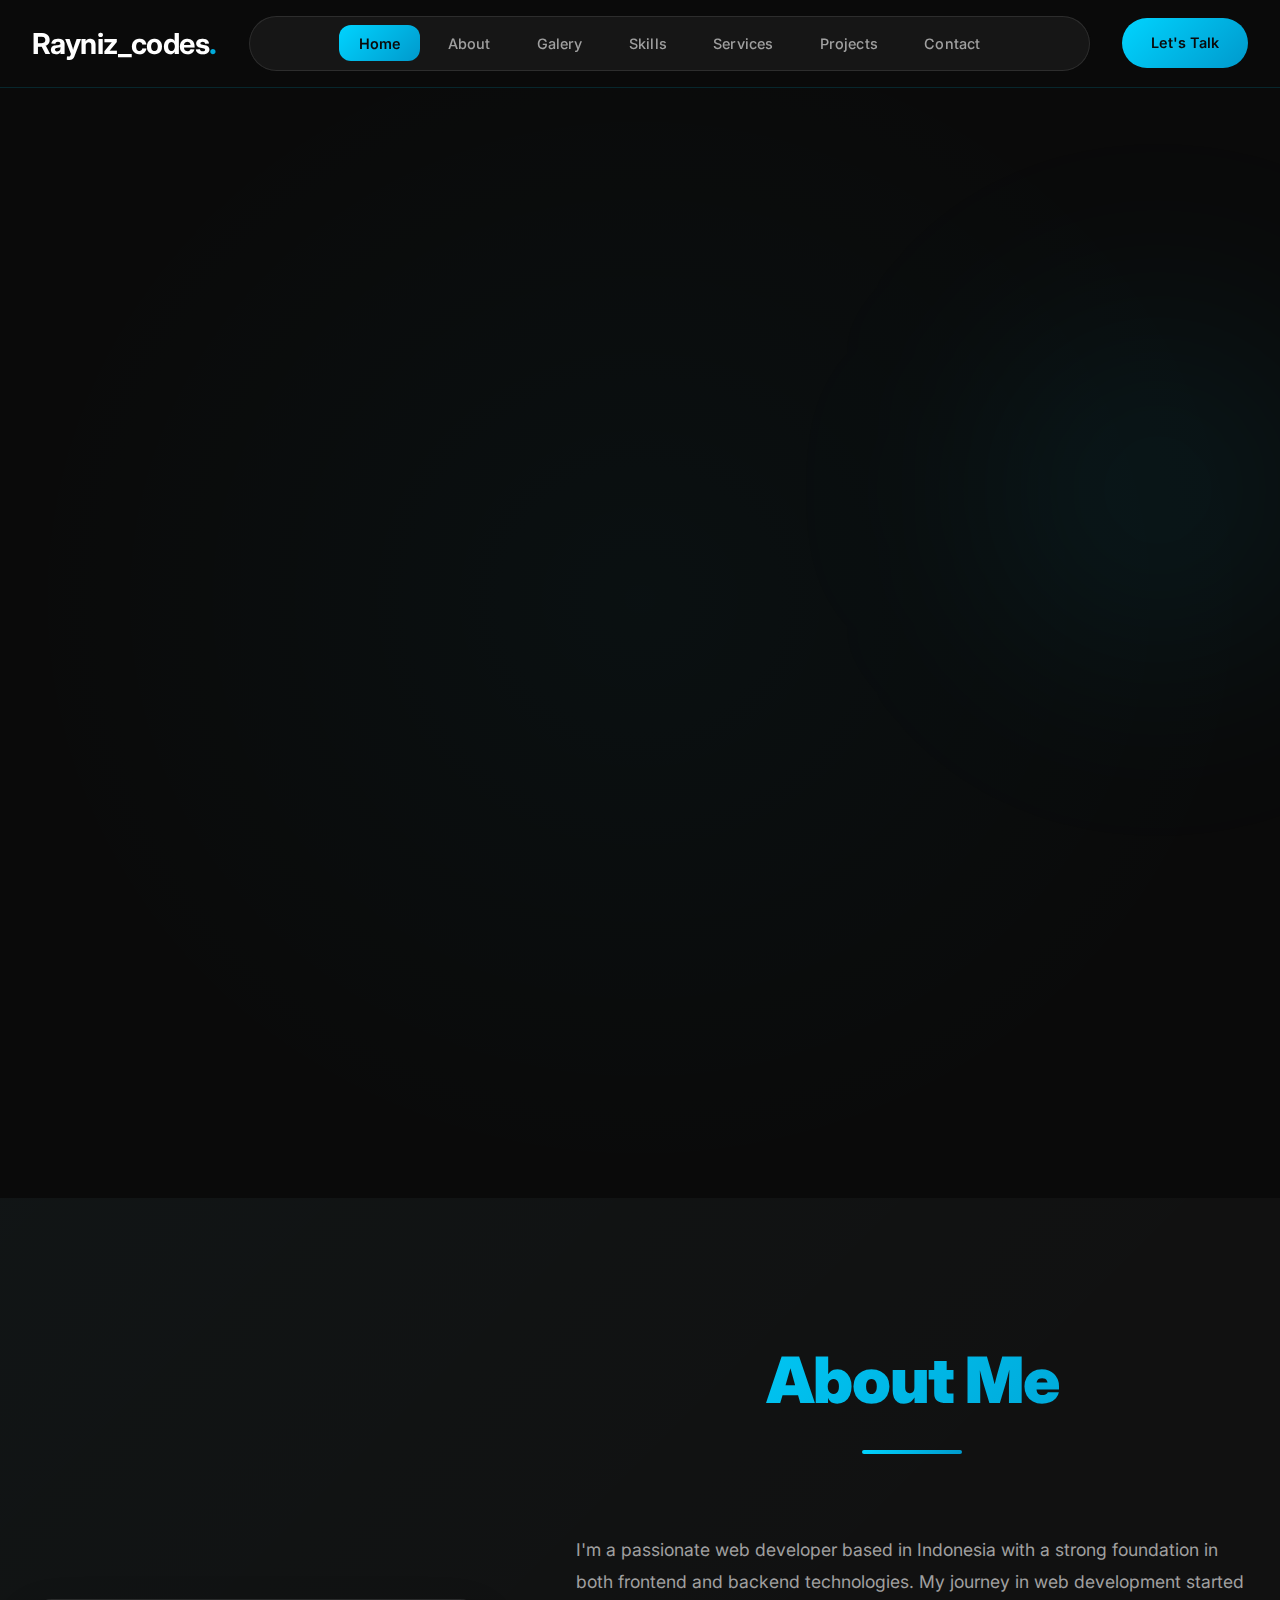
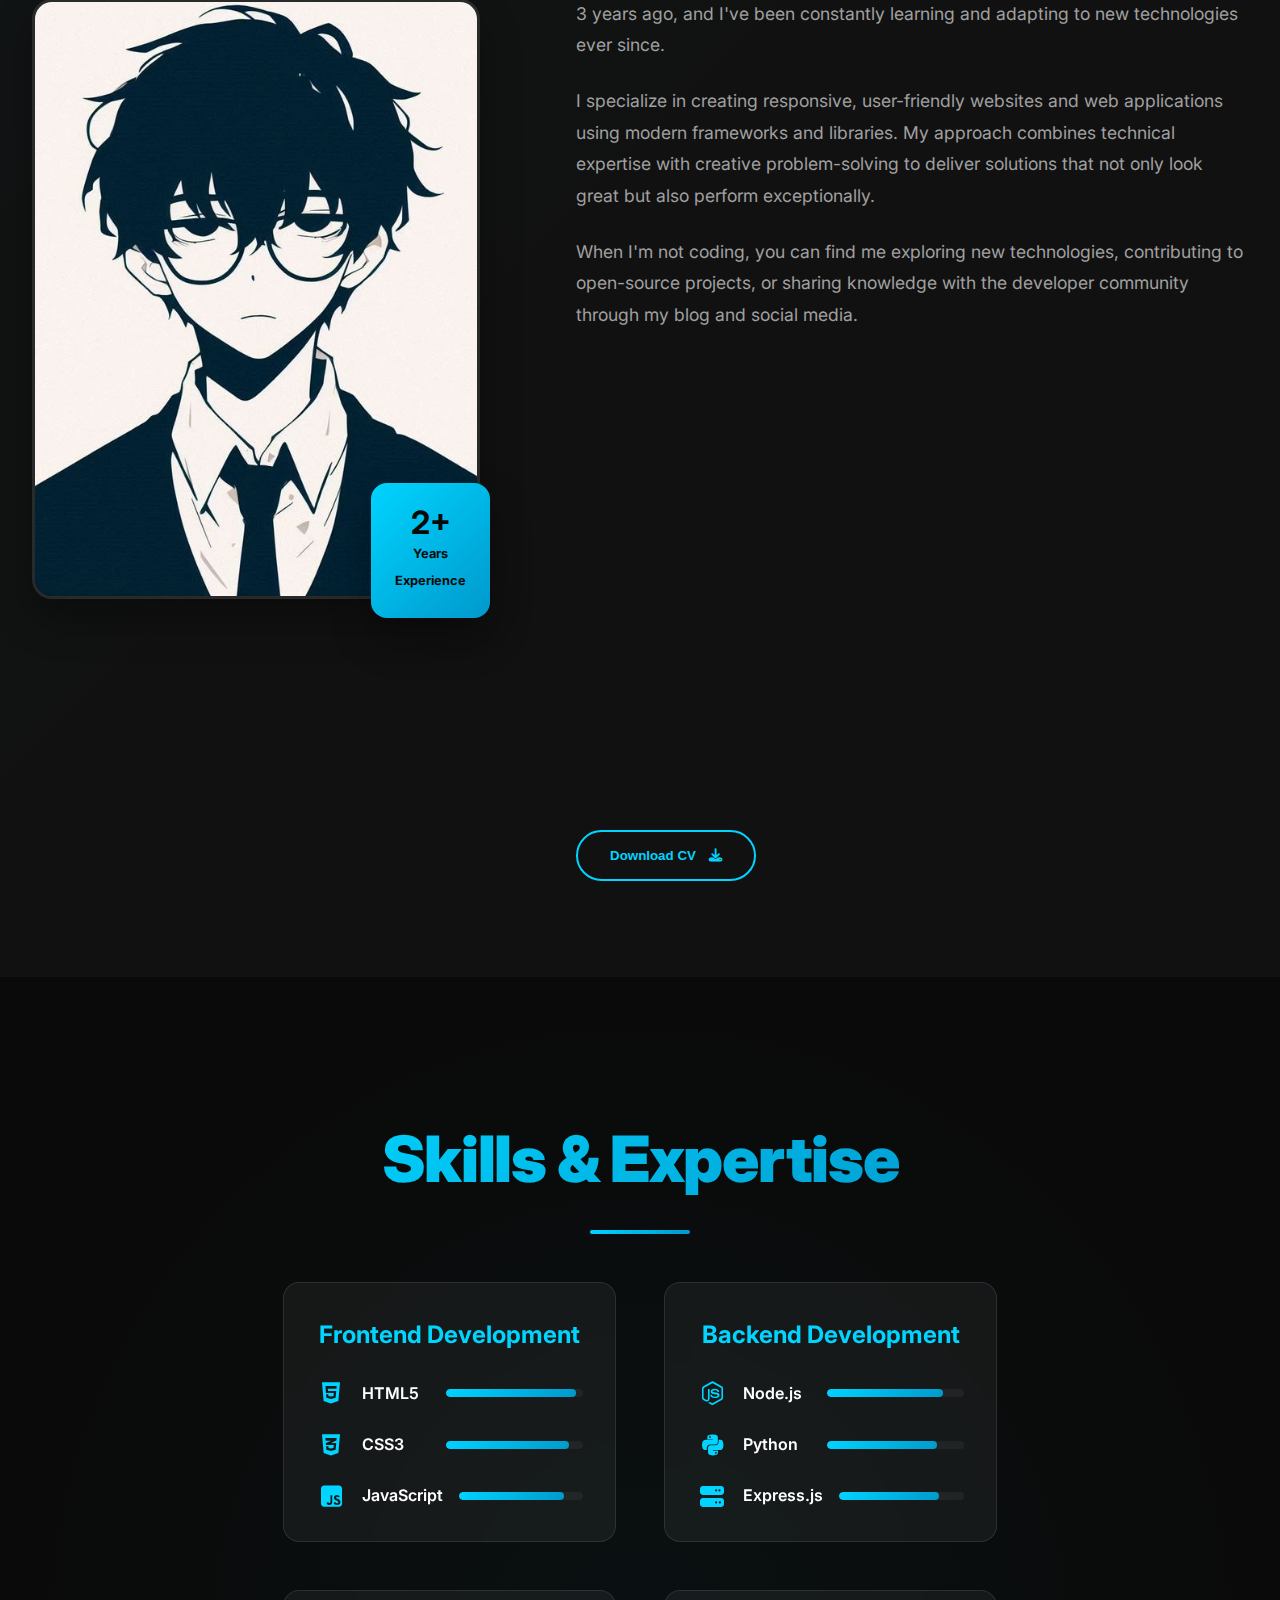
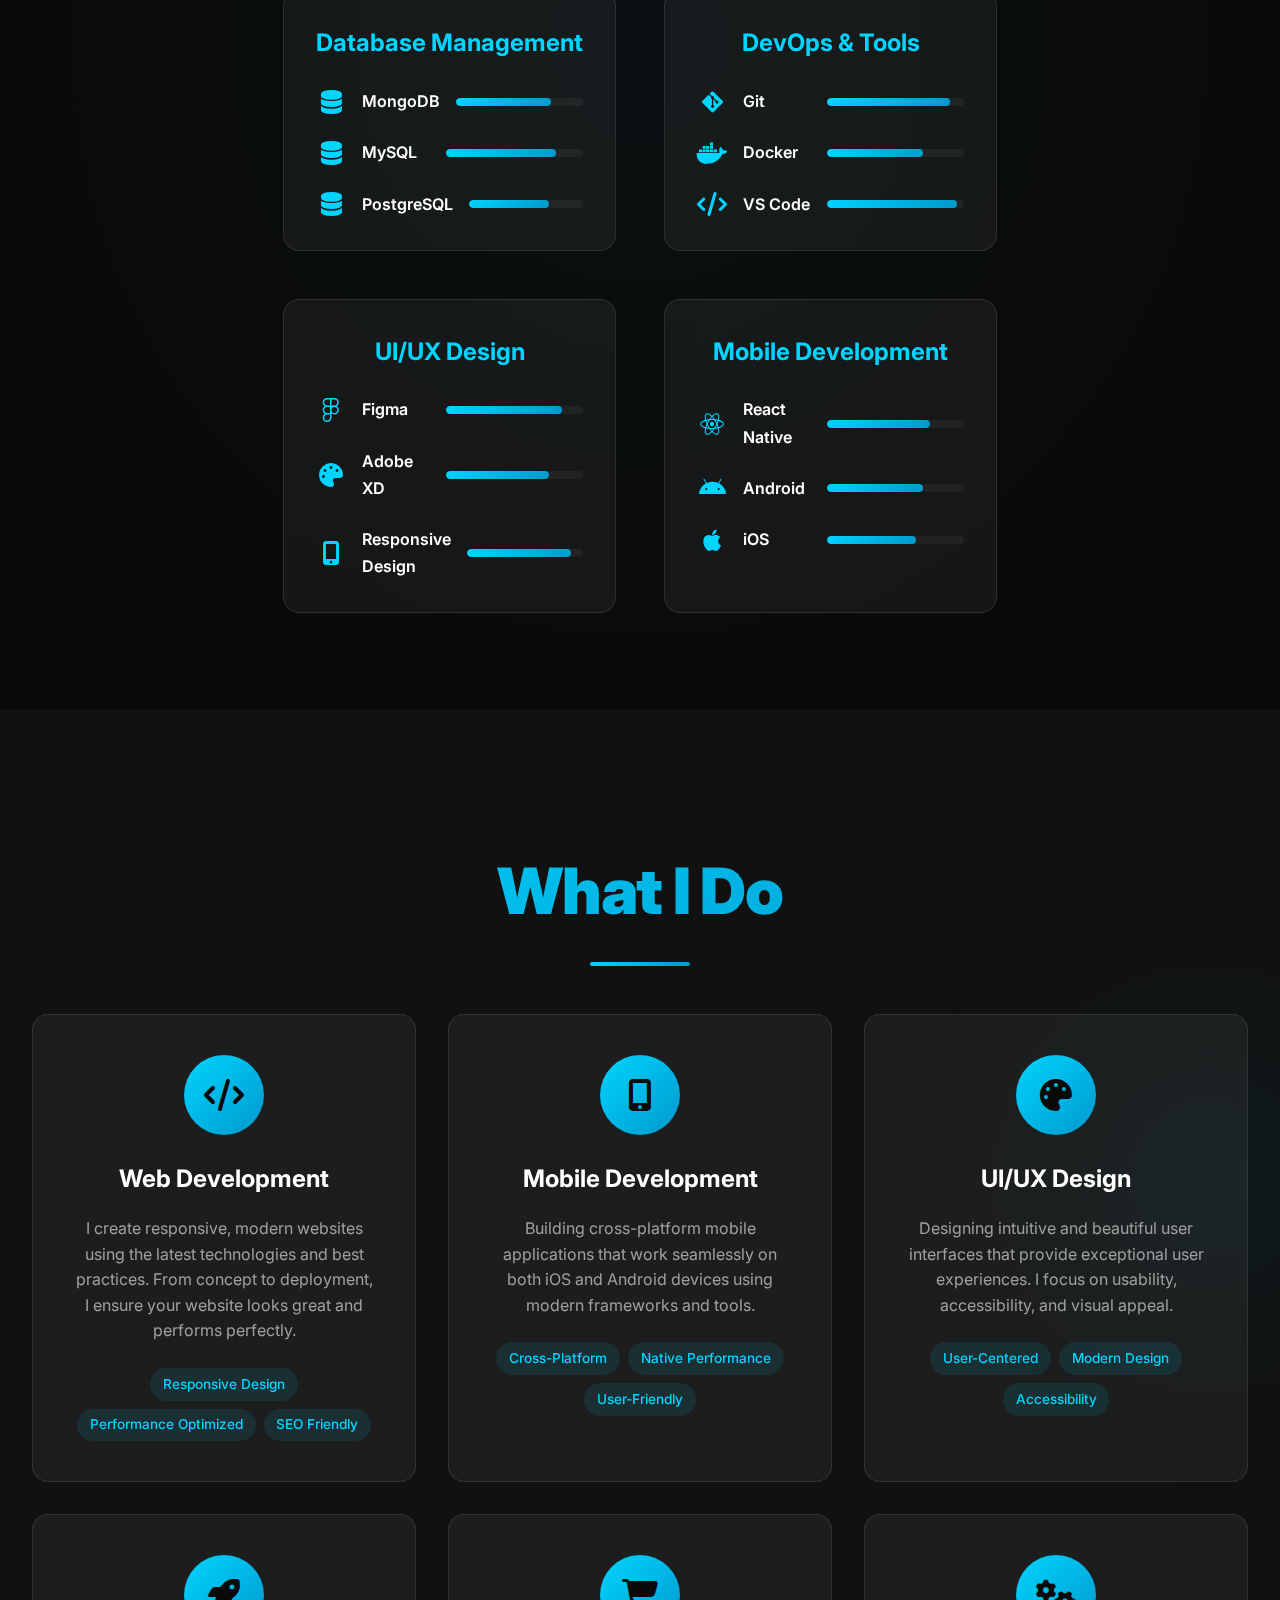
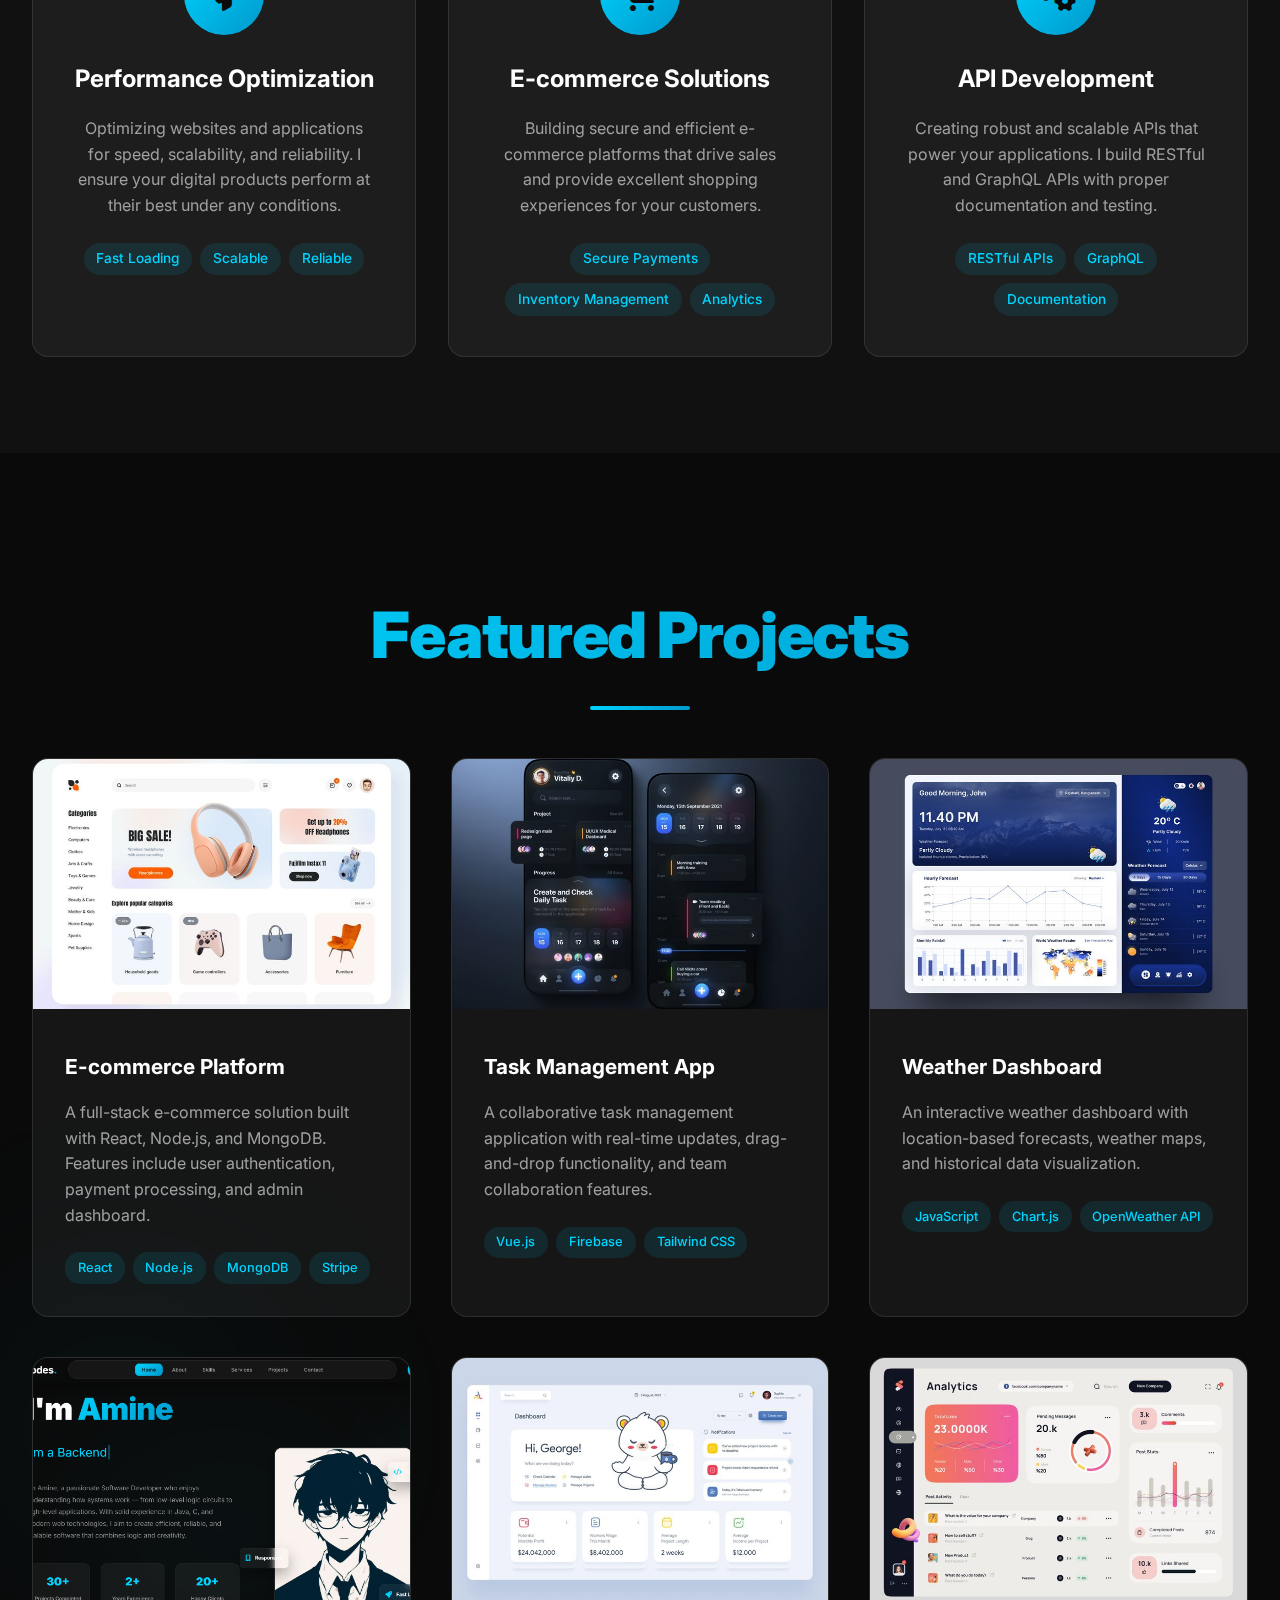
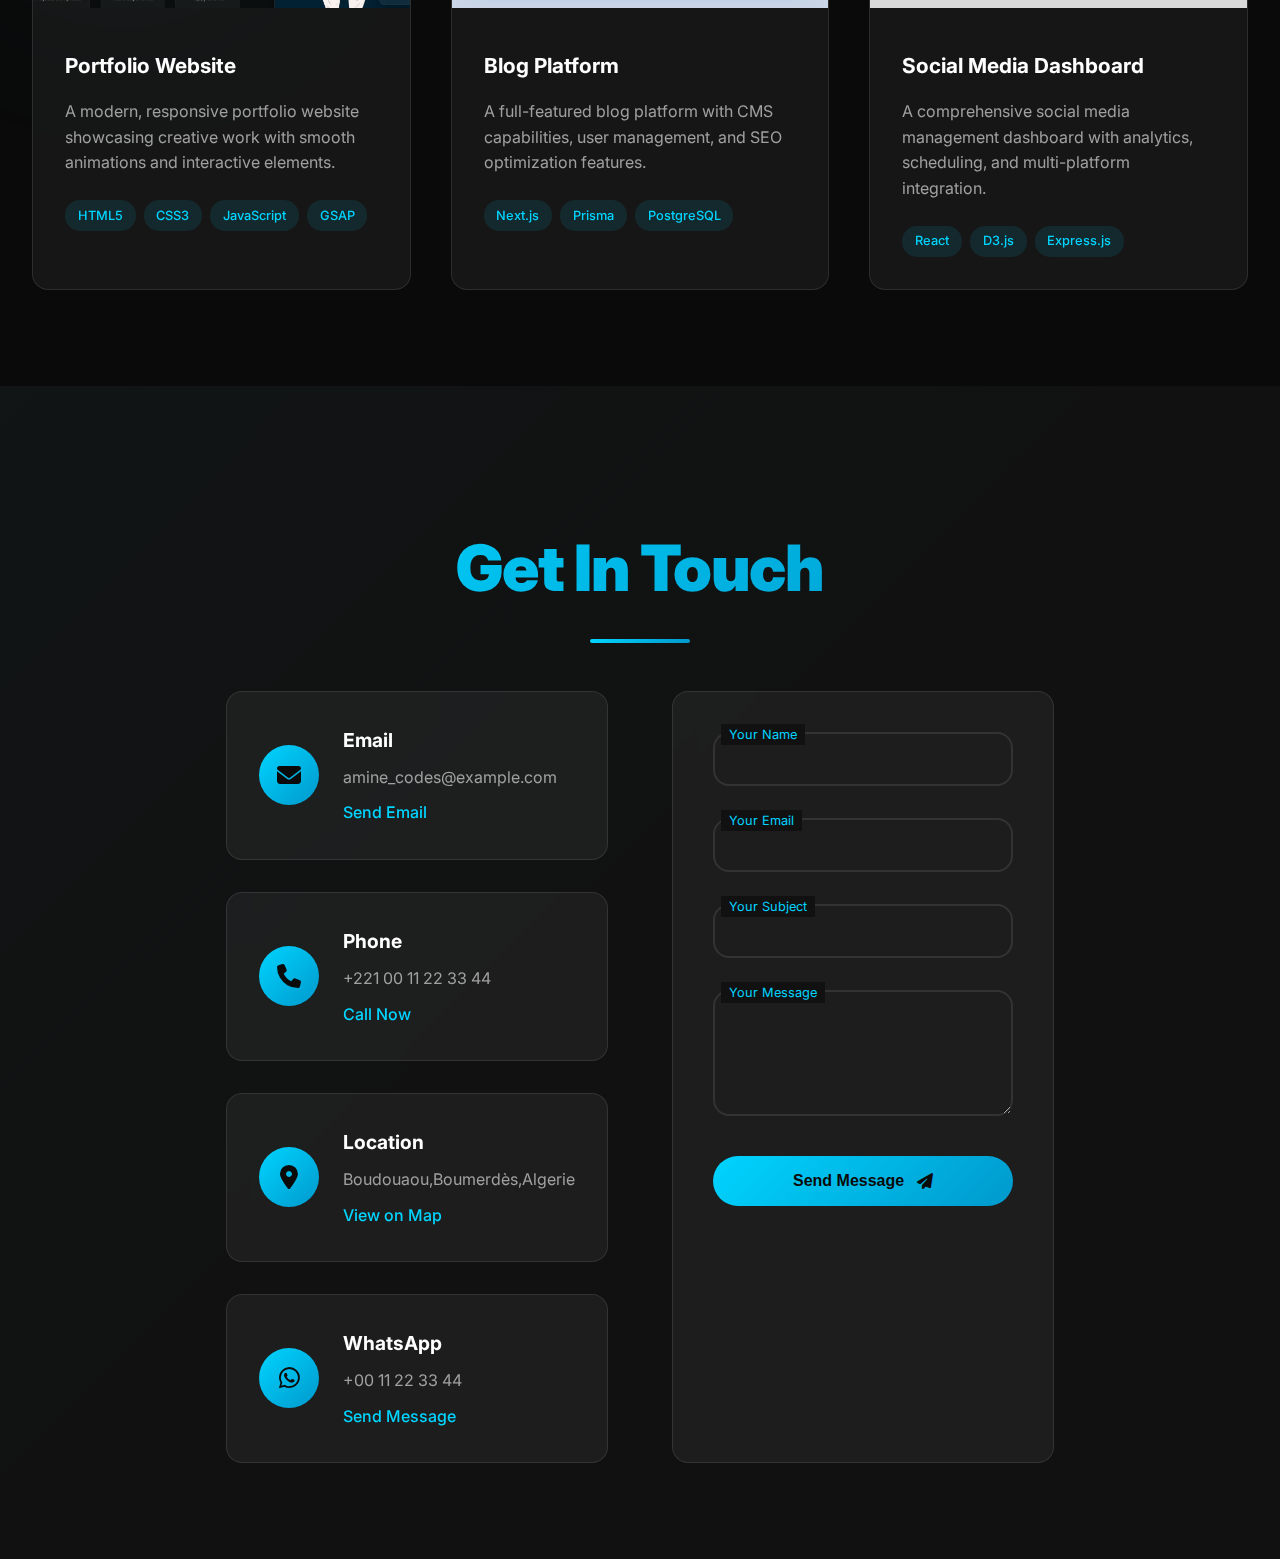
<file: protfile/index.html>
<!DOCTYPE html>
<html lang="en">
<head>
    <meta charset="UTF-8">
    <meta name="viewport" content="width=device-width, initial-scale=1.0">
    <title>Rayniz_web</title>
    <link rel="stylesheet" href="https://fonts.googleapis.com/css2?family=Inter:wght@300;400;500;600;700;900&display=swap">
    <link rel="stylesheet" href="https://cdnjs.cloudflare.com/ajax/libs/font-awesome/6.4.0/css/all.min.css">
    <link rel="stylesheet" href="style.css">
</head>
<body>
    <header>
        <nav class="navbar">
            <div class="nav-brand">Rayniz_codes<span class="brand-dot">.</span></div>
            <ul class="nav-menu">
                <li><a href="#home" class="nav-link active">Home</a></li>
                <li><a href="#about" class="nav-link">About</a></li>
                <li><a href="#Galery" class="nav-link">Galery</a></li>
                <li><a href="#skills" class="nav-link">Skills</a></li>
                <li><a href="#service" class="nav-link">Services</a></li>
                <li><a href="#project" class="nav-link">Projects</a></li>
                <li><a href="#contact" class="nav-link">Contact</a></li>
            </ul>
            <div class="nav-cta">
                <a href="#contact" class="cta-btn">Let's Talk</a>
            </div>
            <div class="hamburger">
                <span></span>
                <span></span>
                <span></span>
            </div>
        </nav>
    </header>

    <main>
        <section id="home" class="section home">
            <div class="container">
                <div class="home-content">
                    <div class="home-text">
                        <div class="greeting">👋 Hello there!</div>
                        <h1 class="hero-title">I'm <span class="accent">Rayniz</span></h1>
                        <h2 class="hero-subtitle" id="rotating-profession">Web Developer</h2>
                        <p class="hero-desc">I'm Rayniz, a passionate Software Developer who enjoys understanding how systems work —
from low-level logic circuits to high-level applications.

With solid experience in Java, C, and modern web technologies,
I aim to create efficient, reliable, and scalable software that combines logic and creativity.</p>
                        
                        <div class="hero-stats">
                            <div class="stat">
                                <span class="stat-number">30+</span>
                                <span class="stat-label">Projects Completed</span>
                            </div>
                            <div class="stat">
                                <span class="stat-number">2+</span>
                                <span class="stat-label">Years Experience</span>
                            </div>
                            <div class="stat">
                                <span class="stat-number">20+</span>
                                <span class="stat-label">Happy Clients</span>
                            </div>
                        </div>

                        <div class="hero-actions">
                            <button class="hire-btn primary">
                                <span>Hire Me</span>
                                <i class="fas fa-arrow-right"></i>
                            </button>
                            <button class="hire-btn secondary">
                                <i class="fas fa-download"></i>
                                <span>Download CV</span>
                            </button>
                        </div>

                        <div class="social-links">
                            <a href="#" aria-label="WhatsApp" class="social-icon whatsapp">
                                <i class="fab fa-whatsapp"></i>
                            </a>
                            <a href="#" aria-label="LinkedIn" class="social-icon linkedin">
                                <i class="fab fa-linkedin-in"></i>
                            </a>
                            <a href="#" aria-label="GitHub" class="social-icon github">
                                <i class="fab fa-github"></i>
                            </a>
                            <a href="#" aria-label="Instagram" class="social-icon instagram">
                                <i class="fab fa-instagram"></i>
                            </a>
                        </div>
                    </div>
                    
                    <div class="home-image">
                        <div class="image-container">
                            <img src="images/img.jpg" alt="Profile photo of Asep" class="profile-image">
                            <div class="floating-card card-1">
                                <i class="fas fa-code"></i>
                                <span>Clean Code</span>
                            </div>
                            <div class="floating-card card-2">
                                <i class="fas fa-mobile-alt"></i>
                                <span>Responsive</span>
                            </div>
                            <div class="floating-card card-3">
                                <i class="fas fa-rocket"></i>
                                <span>Fast Loading</span>
                            </div>
                        </div>
                    </div>
                </div>
            </div>
        </section>

        <section id="about" class="section about">
            <div class="container">
                <div class="about-content">
                    <div class="about-image">
                        <div class="image-wrapper">
                            <img src="images/img.jpg" alt="About Asep" class="about-img">
                            <div class="experience-badge">
                                <span class="badge-number">2+</span>
                                <span class="badge-text">Years<br>Experience</span>
                            </div>
                        </div>
                    </div>
                    
                    <div class="about-text">
                        <h2 class="section-title">About Me</h2>
                        <div class="about-description">
                            <p>I'm a passionate web developer based in Indonesia with a strong foundation in both frontend and backend technologies. My journey in web development started 3 years ago, and I've been constantly learning and adapting to new technologies ever since.</p>
                            
                            <p>I specialize in creating responsive, user-friendly websites and web applications using modern frameworks and libraries. My approach combines technical expertise with creative problem-solving to deliver solutions that not only look great but also perform exceptionally.</p>
                            
                            <p>When I'm not coding, you can find me exploring new technologies, contributing to open-source projects, or sharing knowledge with the developer community through my blog and social media.</p>
                        </div>

                        <div class="about-highlights">
                            <div class="highlight">
                                <i class="fas fa-graduation-cap"></i>
                                <div>
                                    <h4>Education</h4>
                                    <p>Computer Science</p>
                                </div>
                            </div>
                            <div class="highlight">
                                <i class="fas fa-map-marker-alt"></i>
                                <div>
                                    <h4>Location</h4>
                                    <p>Boudouaou,Boumerdès,Algerie</p>
                                </div>
                            </div>
                            <div class="highlight">
                                <i class="fas fa-briefcase"></i>
                                <div>
                                    <h4>Experience</h4>
                                    <p>2+ Years in Web Development</p>
                                </div>
                            </div>
                        </div>

                        <div class="about-actions">
                            <button class="about-btn">
                                <span>Download CV</span>
                                <i class="fas fa-download"></i>
                            </button>
                        </div>
                    </div>
                </div>
            </div>
        </section>

        <!-- Skills Section -->
        <section id="skills" class="section skills">
            <div class="container">
                <h2 class="section-title">Skills & Expertise</h2>
                <div class="skills-content">
                    <div class="skills-grid">
                        <div class="skill-category">
                            <h3>Frontend Development</h3>
                            <div class="skill-items">
                                <div class="skill-item">
                                    <i class="fab fa-html5"></i>
                                    <span>HTML5</span>
                                    <div class="skill-bar">
                                        <div class="skill-fill" style="width: 95%"></div>
                                    </div>
                                </div>
                                <div class="skill-item">
                                    <i class="fab fa-css3-alt"></i>
                                    <span>CSS3</span>
                                    <div class="skill-bar">
                                        <div class="skill-fill" style="width: 90%"></div>
                                    </div>
                                </div>
                                <div class="skill-item">
                                    <i class="fab fa-js-square"></i>
                                    <span>JavaScript</span>
                                    <div class="skill-bar">
                                        <div class="skill-fill" style="width: 85%"></div>
                                    </div>
                                </div>
                            </div>
                        </div>
                        <div class="skill-category">
                            <h3>Backend Development</h3>
                            <div class="skill-items">
                                <div class="skill-item">
                                    <i class="fab fa-node-js"></i>
                                    <span>Node.js</span>
                                    <div class="skill-bar">
                                        <div class="skill-fill" style="width: 85%"></div>
                                    </div>
                                </div>
                                <div class="skill-item">
                                    <i class="fab fa-python"></i>
                                    <span>Python</span>
                                    <div class="skill-bar">
                                        <div class="skill-fill" style="width: 80%"></div>
                                    </div>
                                </div>
                                <div class="skill-item">
                                    <i class="fas fa-server"></i>
                                    <span>Express.js</span>
                                    <div class="skill-bar">
                                        <div class="skill-fill" style="width: 80%"></div>
                                    </div>
                                </div>
                            </div>
                        </div>
                        <div class="skill-category">
                            <h3>Database Management</h3>
                            <div class="skill-items">
                                <div class="skill-item">
                                    <i class="fas fa-database"></i>
                                    <span>MongoDB</span>
                                    <div class="skill-bar">
                                        <div class="skill-fill" style="width: 75%"></div>
                                    </div>
                                </div>
                                <div class="skill-item">
                                    <i class="fas fa-database"></i>
                                    <span>MySQL</span>
                                    <div class="skill-bar">
                                        <div class="skill-fill" style="width: 80%"></div>
                                    </div>
                                </div>
                                <div class="skill-item">
                                    <i class="fas fa-database"></i>
                                    <span>PostgreSQL</span>
                                    <div class="skill-bar">
                                        <div class="skill-fill" style="width: 70%"></div>
                                    </div>
                                </div>
                            </div>
                        </div>
                        <div class="skill-category">
                            <h3>DevOps & Tools</h3>
                            <div class="skill-items">
                                <div class="skill-item">
                                    <i class="fab fa-git-alt"></i>
                                    <span>Git</span>
                                    <div class="skill-bar">
                                        <div class="skill-fill" style="width: 90%"></div>
                                    </div>
                                </div>
                                <div class="skill-item">
                                    <i class="fab fa-docker"></i>
                                    <span>Docker</span>
                                    <div class="skill-bar">
                                        <div class="skill-fill" style="width: 70%"></div>
                                    </div>
                                </div>
                                <div class="skill-item">
                                    <i class="fas fa-code"></i>
                                    <span>VS Code</span>
                                    <div class="skill-bar">
                                        <div class="skill-fill" style="width: 95%"></div>
                                    </div>
                                </div>
                            </div>
                        </div>
                        <div class="skill-category">
                            <h3>UI/UX Design</h3>
                            <div class="skill-items">
                                <div class="skill-item">
                                    <i class="fab fa-figma"></i>
                                    <span>Figma</span>
                                    <div class="skill-bar">
                                        <div class="skill-fill" style="width: 85%"></div>
                                    </div>
                                </div>
                                <div class="skill-item">
                                    <i class="fas fa-palette"></i>
                                    <span>Adobe XD</span>
                                    <div class="skill-bar">
                                        <div class="skill-fill" style="width: 75%"></div>
                                    </div>
                                </div>
                                <div class="skill-item">
                                    <i class="fas fa-mobile-alt"></i>
                                    <span>Responsive Design</span>
                                    <div class="skill-bar">
                                        <div class="skill-fill" style="width: 90%"></div>
                                    </div>
                                </div>
                            </div>
                        </div>
                        <div class="skill-category">
                            <h3>Mobile Development</h3>
                            <div class="skill-items">
                                <div class="skill-item">
                                    <i class="fab fa-react"></i>
                                    <span>React Native</span>
                                    <div class="skill-bar">
                                        <div class="skill-fill" style="width: 75%"></div>
                                    </div>
                                </div>
                                <div class="skill-item">
                                    <i class="fab fa-android"></i>
                                    <span>Android</span>
                                    <div class="skill-bar">
                                        <div class="skill-fill" style="width: 70%"></div>
                                    </div>
                                </div>
                                <div class="skill-item">
                                    <i class="fab fa-apple"></i>
                                    <span>iOS</span>
                                    <div class="skill-bar">
                                        <div class="skill-fill" style="width: 65%"></div>
                                    </div>
                                </div>
                            </div>
                        </div>
                    </div>
                </div>
            </div>
        </section>

        <!-- Services Section -->
        <section id="service" class="section services">
            <div class="container">
                <h2 class="section-title">What I Do</h2>
                <div class="services-content">
                    <div class="services-grid">
                        <div class="service-card">
                            <div class="service-icon">
                                <i class="fas fa-code"></i>
                            </div>
                            <h3>Web Development</h3>
                            <p>I create responsive, modern websites using the latest technologies and best practices. From concept to deployment, I ensure your website looks great and performs perfectly.</p>
                            <div class="service-features">
                                <span>Responsive Design</span>
                                <span>Performance Optimized</span>
                                <span>SEO Friendly</span>
                            </div>
                        </div>
                        <div class="service-card">
                            <div class="service-icon">
                                <i class="fas fa-mobile-alt"></i>
                            </div>
                            <h3>Mobile Development</h3>
                            <p>Building cross-platform mobile applications that work seamlessly on both iOS and Android devices using modern frameworks and tools.</p>
                            <div class="service-features">
                                <span>Cross-Platform</span>
                                <span>Native Performance</span>
                                <span>User-Friendly</span>
                            </div>
                        </div>
                        <div class="service-card">
                            <div class="service-icon">
                                <i class="fas fa-palette"></i>
                            </div>
                            <h3>UI/UX Design</h3>
                            <p>Designing intuitive and beautiful user interfaces that provide exceptional user experiences. I focus on usability, accessibility, and visual appeal.</p>
                            <div class="service-features">
                                <span>User-Centered</span>
                                <span>Modern Design</span>
                                <span>Accessibility</span>
                            </div>
                        </div>
                        <div class="service-card">
                            <div class="service-icon">
                                <i class="fas fa-rocket"></i>
                            </div>
                            <h3>Performance Optimization</h3>
                            <p>Optimizing websites and applications for speed, scalability, and reliability. I ensure your digital products perform at their best under any conditions.</p>
                            <div class="service-features">
                                <span>Fast Loading</span>
                                <span>Scalable</span>
                                <span>Reliable</span>
                            </div>
                        </div>
                        <div class="service-card">
                            <div class="service-icon">
                                <i class="fas fa-shopping-cart"></i>
                            </div>
                            <h3>E-commerce Solutions</h3>
                            <p>Building secure and efficient e-commerce platforms that drive sales and provide excellent shopping experiences for your customers.</p>
                            <div class="service-features">
                                <span>Secure Payments</span>
                                <span>Inventory Management</span>
                                <span>Analytics</span>
                            </div>
                        </div>
                        <div class="service-card">
                            <div class="service-icon">
                                <i class="fas fa-cogs"></i>
                            </div>
                            <h3>API Development</h3>
                            <p>Creating robust and scalable APIs that power your applications. I build RESTful and GraphQL APIs with proper documentation and testing.</p>
                            <div class="service-features">
                                <span>RESTful APIs</span>
                                <span>GraphQL</span>
                                <span>Documentation</span>
                            </div>
                        </div>
                    </div>
                </div>
            </div>
        </section>

        <!-- Projects Section -->
        <section id="project" class="section projects">
            <div class="container">
                <h2 class="section-title">Featured Projects</h2>
                <div class="projects-content">
                    <div class="projects-grid">
                        <div class="project-card">
                            <div class="project-image">
                                <img src="images/Cleveroad.jpg" alt="Project 1">
                                <div class="project-overlay">
                                    <div class="project-links">
                                        <a href="#" class="project-link">
                                            <i class="fas fa-external-link-alt"></i>
                                        </a>
                                        <a href="#" class="project-link">
                                            <i class="fab fa-github"></i>
                                        </a>
                                    </div>
                                </div>
                            </div>
                            <div class="project-info">
                                <h3>E-commerce Platform</h3>
                                <p>A full-stack e-commerce solution built with React, Node.js, and MongoDB. Features include user authentication, payment processing, and admin dashboard.</p>
                                <div class="project-tech">
                                    <span>React</span>
                                    <span>Node.js</span>
                                    <span>MongoDB</span>
                                    <span>Stripe</span>
                                </div>
                            </div>
                        </div>
                        <div class="project-card">
                            <div class="project-image">
                                <img src="images/Task manager app.jpg" alt="Project 2">
                                <div class="project-overlay">
                                    <div class="project-links">
                                        <a href="#" class="project-link">
                                            <i class="fas fa-external-link-alt"></i>
                                        </a>
                                        <a href="#" class="project-link">
                                            <i class="fab fa-github"></i>
                                        </a>
                                    </div>
                                </div>
                            </div>
                            <div class="project-info">
                                <h3>Task Management App</h3>
                                <p>A collaborative task management application with real-time updates, drag-and-drop functionality, and team collaboration features.</p>
                                <div class="project-tech">
                                    <span>Vue.js</span>
                                    <span>Firebase</span>
                                    <span>Tailwind CSS</span>
                                </div>
                            </div>
                        </div>
                        <div class="project-card">
                            <div class="project-image">
                                <img src="images/Weather Forecast Dashboard.jpg" alt="Project 3">
                                <div class="project-overlay">
                                    <div class="project-links">
                                        <a href="#" class="project-link">
                                            <i class="fas fa-external-link-alt"></i>
                                        </a>
                                        <a href="#" class="project-link">
                                            <i class="fab fa-github"></i>
                                        </a>
                                    </div>
                                </div>
                            </div>
                            <div class="project-info">
                                <h3>Weather Dashboard</h3>
                                <p>An interactive weather dashboard with location-based forecasts, weather maps, and historical data visualization.</p>
                                <div class="project-tech">
                                    <span>JavaScript</span>
                                    <span>Chart.js</span>
                                    <span>OpenWeather API</span>
                                </div>
                            </div>
                        </div>
                        <div class="project-card">
                            <div class="project-image">
                                <img src="images/pf.png" alt="Project 4">
                                <div class="project-overlay">
                                    <div class="project-links">
                                        <a href="#" class="project-link">
                                            <i class="fas fa-external-link-alt"></i>
                                        </a>
                                        <a href="#" class="project-link">
                                            <i class="fas fa-external-link-alt"></i>
                                        </a>
                                    </div>
                                </div>
                            </div>
                            <div class="project-info">
                                <h3>Portfolio Website</h3>
                                <p>A modern, responsive portfolio website showcasing creative work with smooth animations and interactive elements.</p>
                                <div class="project-tech">
                                    <span>HTML5</span>
                                    <span>CSS3</span>
                                    <span>JavaScript</span>
                                    <span>GSAP</span>
                                </div>
                            </div>
                        </div>
                        <div class="project-card">
                            <div class="project-image">
                                <img src="images/WordPress dashboard design concept.jpg" alt="Project 5">
                                <div class="project-overlay">
                                    <div class="project-links">
                                        <a href="#" class="project-link">
                                            <i class="fas fa-external-link-alt"></i>
                                        </a>
                                        <a href="#" class="project-link">
                                            <i class="fab fa-github"></i>
                                        </a>
                                    </div>
                                </div>
                            </div>
                            <div class="project-info">
                                <h3>Blog Platform</h3>
                                <p>A full-featured blog platform with CMS capabilities, user management, and SEO optimization features.</p>
                                <div class="project-tech">
                                    <span>Next.js</span>
                                    <span>Prisma</span>
                                    <span>PostgreSQL</span>
                                </div>
                            </div>
                        </div>
                        <div class="project-card">
                            <div class="project-image">
                                <img src="images/Dashboard - Social Media Analytics.jpg" alt="Project 6">
                                <div class="project-overlay">
                                    <div class="project-links">
                                        <a href="#" class="project-link">
                                            <i class="fas fa-external-link-alt"></i>
                                        </a>
                                        <a href="#" class="project-link">
                                            <i class="fab fa-github"></i>
                                        </a>
                                    </div>
                                </div>
                            </div>
                            <div class="project-info">
                                <h3>Social Media Dashboard</h3>
                                <p>A comprehensive social media management dashboard with analytics, scheduling, and multi-platform integration.</p>
                                <div class="project-tech">
                                    <span>React</span>
                                    <span>D3.js</span>
                                    <span>Express.js</span>
                                </div>
                            </div>
                        </div>
                    </div>
                </div>
            </div>
        </section>

        <!-- Contact Section -->
        <section id="contact" class="section contact">
            <div class="container">
                <h2 class="section-title">Get In Touch</h2>
                <div class="contact-content">
                    <div class="contact-info">
                        <div class="contact-item">
                            <div class="contact-icon">
                                <i class="fas fa-envelope"></i>
                            </div>
                            <div class="contact-details">
                                <h3>Email</h3>
                                <p>amine_codes@example.com</p>
                                <a href="mailto:asep@example.com">Send Email</a>
                            </div>
                        </div>
                        <div class="contact-item">
                            <div class="contact-icon">
                                <i class="fas fa-phone"></i>
                            </div>
                            <div class="contact-details">
                                <h3>Phone</h3>
                                <p>+221 00 11 22 33 44</p>
                                <a href="tel:+00 11 22 33 44">Call Now</a>
                            </div>
                        </div>
                        <div class="contact-item">
                            <div class="contact-icon">
                                <i class="fas fa-map-marker-alt"></i>
                            </div>
                            <div class="contact-details">
                                <h3>Location</h3>
                                <p>Boudouaou,Boumerdès,Algerie</p>
                                <a href="#" target="_blank">View on Map</a>
                            </div>
                        </div>
                        <div class="contact-item">
                            <div class="contact-icon">
                                <i class="fab fa-whatsapp"></i>
                            </div>
                            <div class="contact-details">
                                <h3>WhatsApp</h3>
                                <p>+00 11 22 33 44</p>
                                <a href="#" target="_blank">Send Message</a>
                            </div>
                        </div>
                    </div>
                    <div class="contact-form">
                        <form id="contactForm">
                            <div class="form-group">
                                <input type="text" id="name" name="name" required>
                                <label for="name">Your Name</label>
                            </div>
                            <div class="form-group">
                                <input type="email" id="email" name="email" required>
                                <label for="email">Your Email</label>
                            </div>
                            <div class="form-group">
                                <input type="text" id="subject" name="subject" required>
                                <label for="subject">Your Subject</label>
                            </div>
                            <div class="form-group">
                                <textarea id="message" name="message" rows="5" required></textarea>
                                <label for="message">Your Message</label>
                            </div>
                            <button type="submit" class="submit-btn">
                                <span>Send Message</span>
                                <i class="fas fa-paper-plane"></i>
                            </button>
                        </form>
                    </div>
                </div>
            </div>
        </section>
    </main>

    <script src="script.js"></script>
</body>
</html>
</file>
<file: protfile/style.css>
/* CSS Variables */
:root {
    --bg-primary: #0a0a0a;
    --bg-secondary: #111111;
    --bg-tertiary: #1a1a1a;
    --text-primary: #ffffff;
    --text-secondary: #a0a0a0;
    --text-muted: #666666;
    --accent-primary: #00d4ff;
    --accent-secondary: #0099cc;
    --accent-gradient: linear-gradient(135deg, #00d4ff 0%, #0099cc 100%);
    --accent-gradient-hover: linear-gradient(135deg, #00bfea 0%, #0088bb 100%);
    --border-accent: rgba(0, 212, 255, 0.15);
    --shadow-glow: 0 0 60px rgba(0, 212, 255, 0.15);
    --shadow-card: 0 20px 40px rgba(0, 0, 0, 0.3);
    --shadow-hover: 0 30px 60px rgba(0, 0, 0, 0.4);
    --border-radius: 16px;
    --border-radius-pill: 50px;
    --transition-smooth: all 0.4s cubic-bezier(0.25, 0.46, 0.45, 0.94);
    --transition-fast: all 0.2s ease;
    --transition-spring: all 0.6s cubic-bezier(0.68, -0.55, 0.265, 1.55);
    --glass-bg: rgba(255, 255, 255, 0.05);
    --glass-border: rgba(255, 255, 255, 0.1);
}

* {
    margin: 0;
    padding: 0;
    box-sizing: border-box;
}

body {
    font-family: 'Inter', sans-serif;
    background: var(--bg-primary);
    color: var(--text-primary);
    line-height: 1.7;
    overflow-x: hidden;
    -webkit-font-smoothing: antialiased;
    -moz-osx-font-smoothing: grayscale;
}

.container {
    max-width: 1400px;
    margin: 0 auto;
    padding: 0 2rem;
}

/* Scrollbar Styling */
::-webkit-scrollbar {
    width: 8px;
}

::-webkit-scrollbar-track {
    background: var(--bg-secondary);
}

::-webkit-scrollbar-thumb {
    background: var(--accent-gradient);
    border-radius: 4px;
}

::-webkit-scrollbar-thumb:hover {
    background: var(--accent-gradient-hover);
}

/* Enhanced Header */
header {
    position: fixed;
    top: 0;
    width: 100%;
    z-index: 1000;
    padding: 1rem 0;
    background: rgba(10, 10, 10, 0.8);
    backdrop-filter: blur(20px);
    border-bottom: 1px solid var(--border-accent);
    transition: var(--transition-smooth);
}

header.scrolled {
    padding: 0.5rem 0;
    background: rgba(10, 10, 10, 0.95);
    box-shadow: var(--shadow-card);
}

.navbar {
    display: grid;
    grid-template-columns: auto 1fr auto;
    align-items: center;
    gap: 2rem;
    max-width: 1400px;
    margin: 0 auto;
    padding: 0 2rem;
}

.nav-brand {
    font-size: 1.8rem;
    font-weight: 700;
    color: var(--text-primary);
    letter-spacing: -0.02em;
    position: relative;
    cursor: pointer;
}

.brand-dot {
    background: var(--accent-gradient);
    -webkit-background-clip: text;
    -webkit-text-fill-color: transparent;
    background-clip: text;
    font-size: 2rem;
}

.nav-menu {
    display: flex;
    list-style: none;
    justify-content: center;
    align-items: center;
    gap: 0.5rem;
    background: var(--glass-bg);
    padding: 0.8rem 1.5rem;
    border-radius: var(--border-radius-pill);
    border: 1px solid var(--glass-border);
    backdrop-filter: blur(10px);
}

.nav-link {
    color: var(--text-secondary);
    text-decoration: none;
    font-weight: 500;
    font-size: 0.9rem;
    position: relative;
    padding: 0.6rem 1.2rem;
    border-radius: 12px;
    transition: var(--transition-fast);
    letter-spacing: 0.01em;
}

.nav-link:hover,
.nav-link.active {
    color: var(--text-primary);
    background: rgba(0, 212, 255, 0.1);
    transform: translateY(-1px);
}

.nav-link.active {
    background: var(--accent-gradient);
    color: var(--bg-primary);
    font-weight: 600;
}

.nav-cta {
    display: flex;
    align-items: center;
}

.cta-btn {
    background: var(--accent-gradient);
    color: var(--bg-primary);
    text-decoration: none;
    padding: 0.8rem 1.8rem;
    border-radius: var(--border-radius-pill);
    font-weight: 600;
    font-size: 0.9rem;
    transition: var(--transition-smooth);
    position: relative;
    overflow: hidden;
}

.cta-btn::before {
    content: '';
    position: absolute;
    top: 0;
    left: -100%;
    width: 100%;
    height: 100%;
    background: linear-gradient(90deg, transparent, rgba(255, 255, 255, 0.2), transparent);
    transition: left 0.5s;
}

.cta-btn:hover::before {
    left: 100%;
}

.cta-btn:hover {
    transform: translateY(-2px);
    box-shadow: 0 10px 30px rgba(0, 212, 255, 0.3);
}

.hamburger {
    display: none;
    flex-direction: column;
    cursor: pointer;
    gap: 0.3rem;
    padding: 0.5rem;
    background: var(--glass-bg);
    border-radius: 8px;
    border: 1px solid var(--glass-border);
    backdrop-filter: blur(10px);
}

.hamburger span {
    width: 25px;
    height: 2px;
    background: var(--text-primary);
    border-radius: 2px;
    transition: var(--transition-smooth);
}

.hamburger.active span:nth-child(1) {
    transform: rotate(45deg) translate(5px, 5px);
}

.hamburger.active span:nth-child(2) {
    opacity: 0;
}

.hamburger.active span:nth-child(3) {
    transform: rotate(-45deg) translate(7px, -6px);
}

/* Sections */
.section {
    min-height: 100vh;
    display: flex;
    align-items: center;
    padding: 8rem 0 6rem;
    position: relative;
}

.section-title {
    font-size: clamp(2.5rem, 5vw, 4rem);
    font-weight: 900;
    text-align: center;
    margin-bottom: 3rem;
    background: var(--accent-gradient);
    -webkit-background-clip: text;
    -webkit-text-fill-color: transparent;
    background-clip: text;
    letter-spacing: -0.02em;
    position: relative;
}

.section-title::after {
    content: '';
    display: block;
    width: 100px;
    height: 4px;
    background: var(--accent-gradient);
    margin: 1rem auto 0;
    border-radius: 2px;
}

/* Enhanced Home Section */
.home {
    background: radial-gradient(ellipse at center, rgba(0, 212, 255, 0.03) 0%, transparent 70%);
    position: relative;
    overflow: hidden;
}

.home::before {
    content: '';
    position: absolute;
    top: 20%;
    right: -10%;
    width: 500px;
    height: 500px;
    background: radial-gradient(circle, rgba(0, 212, 255, 0.1) 0%, transparent 70%);
    border-radius: 50%;
    filter: blur(100px);
    animation: float 6s ease-in-out infinite;
}

.home-content {
    display: grid;
    grid-template-columns: 1.2fr 0.8fr;
    gap: 6rem;
    align-items: center;
    max-width: 1300px;
    margin: 0 auto;
    position: relative;
    z-index: 1;
}

.home-text {
    display: flex;
    flex-direction: column;
    gap: 2rem;
}

.greeting {
    font-size: 1.2rem;
    color: var(--accent-primary);
    font-weight: 500;
    margin-bottom: 0.5rem;
    opacity: 0;
    animation: fadeInUp 0.8s ease forwards 0.2s;
}

.hero-title {
    font-size: clamp(3rem, 7vw, 5.5rem);
    font-weight: 900;
    line-height: 1.1;
    letter-spacing: -0.03em;
    margin-bottom: 1rem;
    opacity: 0;
    animation: fadeInUp 0.8s ease forwards 0.4s;
}

.accent {
    background: var(--accent-gradient);
    -webkit-background-clip: text;
    -webkit-text-fill-color: transparent;
    background-clip: text;
    position: relative;
}

.hero-subtitle {
    font-size: clamp(1.5rem, 3vw, 2.2rem);
    font-weight: 400;
    color: var(--accent-primary);
    margin-bottom: 1.5rem;
    min-height: 3rem;
    opacity: 0;
    animation: fadeInUp 0.8s ease forwards 0.6s;
}

.cursor {
    animation: blink 1s infinite;
    color: var(--accent-primary);
    font-weight: 300;
}

.hero-desc {
    font-size: 1.2rem;
    font-weight: 300;
    color: var(--text-secondary);
    max-width: 600px;
    line-height: 1.8;
    opacity: 0;
    animation: fadeInUp 0.8s ease forwards 0.8s;
}

.hero-stats {
    display: grid;
    grid-template-columns: repeat(3, 1fr);
    gap: 2rem;
    margin: 2rem 0;
    opacity: 0;
    animation: fadeInUp 0.8s ease forwards 1s;
}

.stat {
    text-align: center;
    padding: 1.5rem;
    background: var(--glass-bg);
    border: 1px solid var(--glass-border);
    border-radius: var(--border-radius);
    backdrop-filter: blur(10px);
    transition: 0s;
}

.stat:hover {
    transform: translateY(-5px);
    box-shadow: var(--shadow-card);
    border-color: var(--accent-primary);
}

.stat-number {
    display: block;
    font-size: 2rem;
    font-weight: 900;
    color: var(--accent-primary);
    margin-bottom: 0.5rem;
}

.stat-label {
    font-size: 0.9rem;
    color: var(--text-secondary);
    font-weight: 500;
}

.hero-actions {
    display: flex;
    gap: 1.5rem;
    margin: 2rem 0;
    opacity: 0;
    animation: fadeInUp 0.8s ease forwards 1.2s;
}

.hire-btn {
    display: flex;
    align-items: center;
    gap: 0.8rem;
    padding: 1rem 2rem;
    border-radius: var(--border-radius-pill);
    font-weight: 600;
    font-size: 1rem;
    cursor: pointer;
    transition: var(--transition-smooth);
    border: none;
    position: relative;
    overflow: hidden;
}

.hire-btn.primary {
    background: var(--accent-gradient);
    color: var(--bg-primary);
}

.hire-btn.secondary {
    background: transparent;
    color: var(--text-primary);
    border: 2px solid var(--glass-border);
}

.hire-btn:hover {
    transform: translateY(-3px);
    box-shadow: 0 15px 35px rgba(0, 212, 255, 0.3);
}

.hire-btn.secondary:hover {
    border-color: var(--accent-primary);
    color: var(--accent-primary);
}

.social-links {
    display: flex;
    gap: 1rem;
    opacity: 0;
    animation: fadeInUp 0.8s ease forwards 1.4s;
}

.social-icon {
    width: 50px;
    height: 50px;
    border-radius: 12px;
    display: flex;
    align-items: center;
    justify-content: center;
    color: var(--text-secondary);
    text-decoration: none;
    transition: 0s;
    font-size: 1.3rem;
    background: var(--glass-bg);
    border: 1px solid var(--glass-border);
    backdrop-filter: blur(10px);
}

.social-icon:hover {
    transform: translateY(-3px);
    color: var(--text-primary);
    box-shadow: var(--shadow-card);
}

.social-icon.whatsapp:hover {
    background: #25d366;
    color: white;
}

.social-icon.linkedin:hover {
    background: #0077b5;
    color: white;
}

.social-icon.github:hover {
    background: #333;
    color: white;
}

.social-icon.instagram:hover {
    background: linear-gradient(45deg, #f09433 0%, #e6683c 25%, #dc2743 50%, #cc2366 75%, #bc1888 100%);
    color: white;
}

/* Enhanced Home Image */
.home-image {
    position: relative;
    display: flex;
    justify-content: center;
    align-items: center;
}

.image-container {
    position: relative;
    opacity: 0;
    animation: fadeInScale 1s ease forwards 0.5s;
}

.profile-image {
    width: 400px;
    height: 500px;
    object-fit: cover;
    border-radius: 20px;
    box-shadow: var(--shadow-card);
    transition: var(--transition-smooth);
    border: 3px solid var(--glass-border);
}

.profile-image:hover {
    transform: scale(1.02);
    box-shadow: var(--shadow-hover);
}

.floating-card {
    position: absolute;
    background: var(--glass-bg);
    border: 1px solid var(--glass-border);
    backdrop-filter: blur(10px);
    padding: 1rem;
    border-radius: 12px;
    display: flex;
    align-items: center;
    gap: 0.8rem;
    color: var(--text-primary);
    font-weight: 600;
    font-size: 0.9rem;
    animation: floatCard 4s ease-in-out infinite;
    box-shadow: var(--shadow-card);
}

.floating-card i {
    color: var(--accent-primary);
    font-size: 1.2rem;
}

.card-1 {
    top: 10%;
    right: -20%;
    animation-delay: 0s;
}

.card-2 {
    bottom: 30%;
    left: -25%;
    animation-delay: 1.5s;
}

.card-3 {
    bottom: 10%;
    right: -15%;
    animation-delay: 3s;
}

/* Enhanced About Section */
.about {
    background: var(--bg-secondary);
    position: relative;
}

.about::before {
    content: '';
    position: absolute;
    top: 0;
    left: 0;
    width: 100%;
    height: 100%;
    background: linear-gradient(135deg, rgba(0, 212, 255, 0.02) 0%, transparent 50%);
    pointer-events: none;
}

.about-content {
    display: grid;
    grid-template-columns: 0.8fr 1.2fr;
    gap: 6rem;
    align-items: center;
    max-width: 1300px;
    margin: 0 auto;
    position: relative;
    z-index: 1;
}

.about-image {
    position: relative;
}

.image-wrapper {
    position: relative;
    display: inline-block;
}

.about-img {
    width: 100%;
    max-width: 500px;
    height: 600px;
    object-fit: cover;
    border-radius: 20px;
    box-shadow: var(--shadow-card);
    border: 3px solid var(--glass-border);
    transition: var(--transition-smooth);
}

.about-img:hover {
    transform: scale(1.02);
    box-shadow: var(--shadow-hover);
}

.experience-badge {
    position: absolute;
    bottom: -10px;
    right: -10px;
    background: var(--accent-gradient);
    color: var(--bg-primary);
    padding: 1.5rem;
    border-radius: 16px;
    text-align: center;
    box-shadow: var(--shadow-card);
    font-weight: 700;
}

.badge-number {
    display: block;
    font-size: 2rem;
    line-height: 1;
}

.badge-text {
    font-size: 0.8rem;
    line-height: 1.2;
}

.about-text {
    display: flex;
    flex-direction: column;
    gap: 2rem;
}

.about-description {
    display: flex;
    flex-direction: column;
    gap: 1.5rem;
}

.about-description p {
    font-size: 1.1rem;
    color: var(--text-secondary);
    line-height: 1.8;
}

.about-highlights {
    display: flex;
    flex-direction: column;
    gap: 1.5rem;
    margin: 2rem 0;
}

.highlight {
    display: flex;
    align-items: center;
    gap: 1.5rem;
    padding: 1.5rem;
    background: var(--glass-bg);
    border: 1px solid var(--glass-border);
    border-radius: var(--border-radius);
    backdrop-filter: blur(10px);
    transition: 0s;
}

.highlight:hover {
    transform: translateX(10px);
    border-color: var(--accent-primary);
}

.highlight i {
    color: var(--accent-primary);
    font-size: 1.5rem;
    width: 30px;
    text-align: center;
}

.highlight h4 {
    margin-bottom: 0.3rem;
    color: var(--text-primary);
    font-weight: 600;
}

.highlight p {
    color: var(--text-secondary);
    font-size: 0.95rem;
}

.about-actions {
    display: flex;
    gap: 1rem;
}

.about-btn {
    display: flex;
    align-items: center;
    gap: 0.8rem;
    padding: 1rem 2rem;
    background: transparent;
    color: var(--accent-primary);
    border: 2px solid var(--accent-primary);
    border-radius: var(--border-radius-pill);
    font-weight: 600;
    cursor: pointer;
    transition: 0s;
}

.about-btn:hover {
    background: var(--accent-primary);
    color: var(--bg-primary);
    transform: translateY(-2px);
    box-shadow: 0 10px 30px rgba(0, 212, 255, 0.3);
}

/* Animations */
@keyframes fadeInUp {
    from {
        opacity: 0;
        transform: translateY(30px);
    }
    to {
        opacity: 1;
        transform: translateY(0);
    }
}

@keyframes fadeInScale {
    from {
        opacity: 0;
        transform: scale(0.8);
    }
    to {
        opacity: 1;
        transform: scale(1);
    }
}

@keyframes float {
    0%, 100% {
        transform: translateY(0px);
    }
    50% {
        transform: translateY(-20px);
    }
}

@keyframes floatCard {
    0%, 100% {
        transform: translateY(0px);
    }
    50% {
        transform: translateY(-10px);
    }
}

@keyframes blink {
    0%, 50% {
        opacity: 1;
    }
    51%, 100% {
        opacity: 0;
    }
}

/* Responsive Design */
@media (max-width: 1200px) {
    .container {
        padding: 0 1.5rem;
    }
    
    .navbar {
        padding: 0 1.5rem;
    }
    
    .home-content,
    .about-content {
        gap: 4rem;
    }
}

@media (max-width: 768px) {
    .container {
        padding: 0 1rem;
    }
    
    .navbar {
        padding: 0 1rem;
        grid-template-columns: auto auto;
        gap: 1rem;
    }
    
    .nav-menu {
        position: fixed;
        top: 0;
        left: 0;
        width: 100%;
        height: 100vh;
        background: rgba(10, 10, 10, 0.98);
        backdrop-filter: blur(20px);
        flex-direction: column;
        justify-content: center;
        gap: 2rem;
        padding: 2rem;
        border-radius: 0;
        border: none;
        transform: translateX(-100%);
        transition: var(--transition-smooth);
        z-index: 999;
    }
    
    .nav-menu.active {
        transform: translateX(0);
    }
    
    .nav-link {
        font-size: 1.5rem;
        padding: 1rem 2rem;
        text-align: center;
        width: 100%;
    }
    
    .nav-cta {
        display: none;
    }
    
    .hamburger {
        display: flex;
        z-index: 1000;
    }
    
    .section {
        padding: 6rem 0 4rem;
        min-height: auto;
    }
    
    .home {
        min-height: 100vh;
        padding: 8rem 0 4rem;
    }
    
    .home-content,
    .about-content {
        grid-template-columns: 1fr;
        gap: 3rem;
        text-align: center;
    }
    
    .home-image,
    .about-image {
        order: -1;
    }
    
    .hero-stats {
        grid-template-columns: 1fr;
        gap: 1rem;
    }
    
    .hero-actions {
        flex-direction: column;
        align-items: center;
        gap: 1rem;
    }
    
    .hire-btn {
        width: 100%;
        max-width: 250px;
        justify-content: center;
    }
    
    .profile-image,
    .about-img {
        width: 300px;
        height: 400px;
    }
    
    .floating-card {
        display: none;
    }
    
    .section-title {
        font-size: 2.5rem;
        margin-bottom: 2rem;
    }
    
    .hero-title {
        font-size: 2.8rem;
    }
    
    .hero-subtitle {
        font-size: 1.5rem;
    }
    
    .hero-desc {
        font-size: 1rem;
        max-width: 100%;
    }
    
    .about-highlights {
        gap: 1rem;
    }
    
    .highlight {
        padding: 1rem;
    }
    
    .highlight:hover {
        transform: none;
    }
}

@media (max-width: 480px) {
    .container {
        padding: 0 0.75rem;
    }
    
    .navbar {
        padding: 0 0.75rem;
    }
    
    .hero-title {
        font-size: 2.5rem;
    }
    
    .hero-subtitle {
        font-size: 1.3rem;
    }
    
    .section-title {
        font-size: 2rem;
    }
    
    .profile-image,
    .about-img {
        width: 250px;
        height: 350px;
    }
    
    .social-icon {
        width: 45px;
        height: 45px;
        font-size: 1.2rem;
    }
    
    .stat {
        padding: 1rem;
    }
    
    .stat-number {
        font-size: 1.5rem;
    }
    
    .hire-btn {
        padding: 0.8rem 1.5rem;
        font-size: 0.9rem;
    }
}

@media (max-width: 320px) {
    .nav-brand {
        font-size: 1.5rem;
    }
    
    .hero-title {
        font-size: 2.2rem;
    }
    
    .section-title {
        font-size: 1.8rem;
    }
    
    .profile-image,
    .about-img {
        width: 220px;
        height: 300px;
    }
}

/* Skills Section */
.skills {
    background: var(--bg-primary);
    position: relative;
}

.skills::before {
    content: '';
    position: absolute;
    top: 0;
    left: 0;
    width: 100%;
    height: 100%;
    background: radial-gradient(ellipse at center, rgba(0, 212, 255, 0.03) 0%, transparent 70%);
    pointer-events: none;
}

.skills-content {
    max-width: 1200px;
    margin: 0 auto;
}

.skills-grid {
    display: grid;
    grid-template-columns: repeat(2, 1fr);
    gap: 3rem;
}

.skill-category {
    background: var(--glass-bg);
    border: 1px solid var(--glass-border);
    border-radius: var(--border-radius);
    padding: 2rem;
    backdrop-filter: blur(10px);
    transition: var(--transition-smooth);
}

.skill-category:hover {
    transform: translateY(-5px);
    border-color: var(--accent-primary);
    box-shadow: var(--shadow-hover);
}

.skill-category h3 {
    color: var(--accent-primary);
    font-size: 1.5rem;
    margin-bottom: 1.5rem;
    text-align: center;
}

.skill-items {
    display: flex;
    flex-direction: column;
    gap: 1.5rem;
}

.skill-item {
    display: flex;
    align-items: center;
    gap: 1rem;
}

.skill-item i {
    color: var(--accent-primary);
    font-size: 1.5rem;
    width: 30px;
    text-align: center;
}

.skill-item span {
    flex: 1;
    font-weight: 600;
    color: var(--text-primary);
}

.skill-bar {
    height: 8px;
    background: var(--glass-bg);
    border-radius: 4px;
    overflow: hidden;
    flex: 2;
}

.skill-fill {
    height: 100%;
    background: var(--accent-gradient);
    border-radius: 4px;
    transition: width 1s ease;
}

/* Services Section */
.services {
    background: var(--bg-secondary);
    position: relative;
}

.services::before {
    content: '';
    position: absolute;
    top: 20%;
    right: -10%;
    width: 400px;
    height: 400px;
    background: radial-gradient(circle, rgba(0, 212, 255, 0.1) 0%, transparent 70%);
    border-radius: 50%;
    filter: blur(100px);
    animation: float 8s ease-in-out infinite;
}

.services-content {
    max-width: 1300px;
    margin: 0 auto;
}

.services-grid {
    display: grid;
    grid-template-columns: repeat(auto-fit, minmax(350px, 1fr));
    gap: 2rem;
}

.service-card {
    background: var(--glass-bg);
    border: 1px solid var(--glass-border);
    border-radius: var(--border-radius);
    padding: 2.5rem;
    text-align: center;
    backdrop-filter: blur(10px);
    transition: var(--transition-smooth);
    position: relative;
    overflow: hidden;
}

.service-card::before {
    content: '';
    position: absolute;
    top: 0;
    left: -100%;
    width: 100%;
    height: 100%;
    background: linear-gradient(90deg, transparent, rgba(0, 212, 255, 0.1), transparent);
    transition: left 0.5s;
}

.service-card:hover::before {
    left: 100%;
}

.service-card:hover {
    transform: translateY(-10px);
    border-color: var(--accent-primary);
    box-shadow: var(--shadow-hover);
}

.service-icon {
    width: 80px;
    height: 80px;
    background: var(--accent-gradient);
    border-radius: 50%;
    display: flex;
    align-items: center;
    justify-content: center;
    margin: 0 auto 1.5rem;
    font-size: 2rem;
    color: var(--bg-primary);
    position: relative;
    z-index: 1;
}

.service-card h3 {
    font-size: 1.5rem;
    margin-bottom: 1rem;
    color: var(--text-primary);
}

.service-card p {
    color: var(--text-secondary);
    line-height: 1.6;
    margin-bottom: 1.5rem;
}

.service-features {
    display: flex;
    flex-wrap: wrap;
    gap: 0.5rem;
    justify-content: center;
}

.service-features span {
    background: rgba(0, 212, 255, 0.1);
    color: var(--accent-primary);
    padding: 0.3rem 0.8rem;
    border-radius: 20px;
    font-size: 0.85rem;
    font-weight: 500;
}

/* Projects Section */
.projects {
    background: var(--bg-primary);
    position: relative;
}

.projects::before {
    content: '';
    position: absolute;
    bottom: 20%;
    left: -10%;
    width: 500px;
    height: 500px;
    background: radial-gradient(circle, rgba(0, 212, 255, 0.05) 0%, transparent 70%);
    border-radius: 50%;
    filter: blur(100px);
    animation: float 10s ease-in-out infinite reverse;
}

.projects-content {
    max-width: 1300px;
    margin: 0 auto;
}

.projects-grid {
    display: grid;
    grid-template-columns: repeat(auto-fit, minmax(350px, 1fr));
    gap: 2.5rem;
}

.project-card {
    background: var(--glass-bg);
    border: 1px solid var(--glass-border);
    border-radius: var(--border-radius);
    overflow: hidden;
    backdrop-filter: blur(10px);
    transition: var(--transition-smooth);
}

.project-card:hover {
    transform: translateY(-10px);
    border-color: var(--accent-primary);
    box-shadow: var(--shadow-hover);
}

.project-image {
    position: relative;
    overflow: hidden;
}

.project-image img {
    width: 100%;
    height: 250px;
    object-fit: cover;
    transition: var(--transition-smooth);
}

.project-card:hover .project-image img {
    transform: scale(1.1);
}

.project-overlay {
    position: absolute;
    top: 0;
    left: 0;
    width: 100%;
    height: 100%;
    background: rgba(0, 212, 255, 0.9);
    display: flex;
    align-items: center;
    justify-content: center;
    opacity: 0;
    transition: var(--transition-smooth);
}

.project-card:hover .project-overlay {
    opacity: 1;
}

.project-links {
    display: flex;
    gap: 1rem;
}

.project-link {
    width: 50px;
    height: 50px;
    background: var(--bg-primary);
    border-radius: 50%;
    display: flex;
    align-items: center;
    justify-content: center;
    color: var(--accent-primary);
    text-decoration: none;
    transition: var(--transition-smooth);
}

.project-link:hover {
    transform: scale(1.1);
    background: var(--accent-primary);
    color: var(--bg-primary);
}

.project-info {
    padding: 2rem;
}

.project-info h3 {
    font-size: 1.3rem;
    margin-bottom: 1rem;
    color: var(--text-primary);
}

.project-info p {
    color: var(--text-secondary);
    line-height: 1.6;
    margin-bottom: 1.5rem;
}

.project-tech {
    display: flex;
    flex-wrap: wrap;
    gap: 0.5rem;
}

.project-tech span {
    background: rgba(0, 212, 255, 0.1);
    color: var(--accent-primary);
    padding: 0.3rem 0.8rem;
    border-radius: 15px;
    font-size: 0.8rem;
    font-weight: 500;
}

/* Contact Section */
.contact {
    background: var(--bg-secondary);
    position: relative;
}

.contact::before {
    content: '';
    position: absolute;
    top: 0;
    left: 0;
    width: 100%;
    height: 100%;
    background: linear-gradient(135deg, rgba(0, 212, 255, 0.02) 0%, transparent 50%);
    pointer-events: none;
}

.contact-content {
    display: grid;
    grid-template-columns: 1fr 1fr;
    gap: 4rem;
    max-width: 1400px;
    margin: 0 auto;
}

.contact-info {
    display: flex;
    flex-direction: column;
    gap: 2rem;
}

.contact-item {
    display: flex;
    align-items: center;
    gap: 1.5rem;
    padding: 2rem;
    background: var(--glass-bg);
    border: 1px solid var(--glass-border);
    border-radius: var(--border-radius);
    backdrop-filter: blur(10px);
    transition: var(--transition-smooth);
}

.contact-item:hover {
    transform: translateX(10px);
    border-color: var(--accent-primary);
}

.contact-icon {
    width: 60px;
    height: 60px;
    background: var(--accent-gradient);
    border-radius: 50%;
    display: flex;
    align-items: center;
    justify-content: center;
    color: var(--bg-primary);
    font-size: 1.5rem;
}

.contact-details h3 {
    color: var(--text-primary);
    margin-bottom: 0.5rem;
    font-size: 1.2rem;
}

.contact-details p {
    color: var(--text-secondary);
    margin-bottom: 0.5rem;
}

.contact-details a {
    color: var(--accent-primary);
    text-decoration: none;
    font-weight: 500;
    transition: var(--transition-fast);
}

.contact-details a:hover {
    text-decoration: underline;
}

.contact-form {
    background: var(--glass-bg);
    border: 1px solid var(--glass-border);
    border-radius: var(--border-radius);
    padding: 2.5rem;
    backdrop-filter: blur(10px);
}

.form-group {
    position: relative;
    margin-bottom: 2rem;
}

.form-group input,
.form-group textarea {
    width: 100%;
    padding: 1rem;
    background: transparent;
    border: 2px solid var(--glass-border);
    border-radius: var(--border-radius);
    color: var(--text-primary);
    font-size: 1rem;
    transition: var(--transition-fast);
    outline: none;
}

.form-group input:focus,
.form-group textarea:focus {
    border-color: var(--accent-primary);
    box-shadow: 0 0 0 3px rgba(0, 212, 255, 0.1);
}

.form-group label {
    position: absolute;
    top: 3rem;
    left: 1rem;
    color: var(--text-secondary);
    transition: var(--transition-fast);
    pointer-events: none;
}

.form-group input:focus + label,
.form-group input:not(:placeholder-shown) + label,
.form-group textarea:focus + label,
.form-group textarea:not(:placeholder-shown) + label {
    top: -0.5rem;
    left: 0.5rem;
    font-size: 0.8rem;
    color: var(--accent-primary);
    background: var(--bg-secondary);
    padding: 0 0.5rem;
}

.submit-btn {
    width: 100%;
    background: var(--accent-gradient);
    color: var(--bg-primary);
    border: none;
    padding: 1rem 2rem;
    border-radius: var(--border-radius-pill);
    font-size: 1rem;
    font-weight: 600;
    cursor: pointer;
    transition: var(--transition-smooth);
    display: flex;
    align-items: center;
    justify-content: center;
    gap: 0.8rem;
}

.submit-btn:hover {
    transform: translateY(-2px);
    box-shadow: 0 10px 30px rgba(0, 212, 255, 0.3);
}

/* Responsive Updates */
@media (max-width: 768px) {
    .skills-grid {
        grid-template-columns: 1fr;
        gap: 2rem;
    }

    .services-grid {
        grid-template-columns: 1fr;
        gap: 2rem;
    }

    .projects-grid {
        grid-template-columns: 1fr;
        gap: 2rem;
    }

    .contact-content {
        grid-template-columns: 1fr;
        gap: 3rem;
    }

    .contact-item {
        padding: 1.5rem;
    }

    .contact-form {
        padding: 2rem;
    }
}

@media (max-width: 480px) {
    .skill-category {
        padding: 1.5rem;
    }

    .service-card {
        padding: 2rem;
    }

    .project-info {
        padding: 1.5rem;
    }

    .contact-item {
        flex-direction: column;
        text-align: center;
        gap: 1rem;
    }

    .contact-icon {
        width: 50px;
        height: 50px;
        font-size: 1.2rem;
    }
}
</file>
